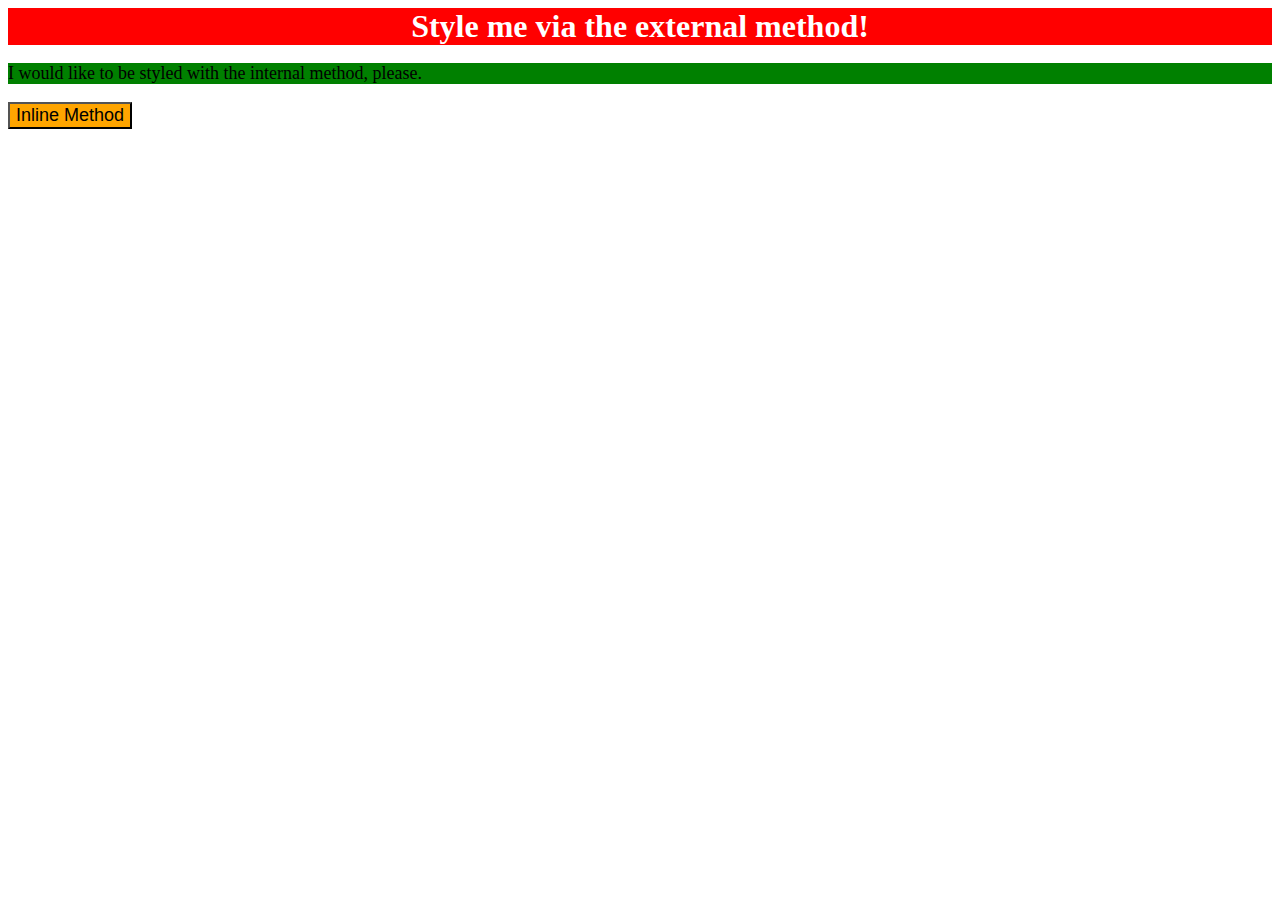
<file: foundations/intro-to-css/01-css-methods/index.html>
<!DOCTYPE html>
<html lang="en">
  <head>
    <meta charset="UTF-8" />
    <meta http-equiv="X-UA-Compatible" content="IE=edge" />
    <meta name="viewport" content="width=device-width, initial-scale=1.0" />
    <title>Methods for Adding CSS</title>
    <link rel="stylesheet" href="style.css" />
    <style>
      p {
        background-color: green;
        font-size: 18px;
      }
    </style>
  </head>
  <body>
    <div>Style me via the external method!</div>
    <p>I would like to be styled with the internal method, please.</p>
    <button style="background-color: orange; font-size: 18px">
      Inline Method
    </button>
  </body>
</html>
</file>
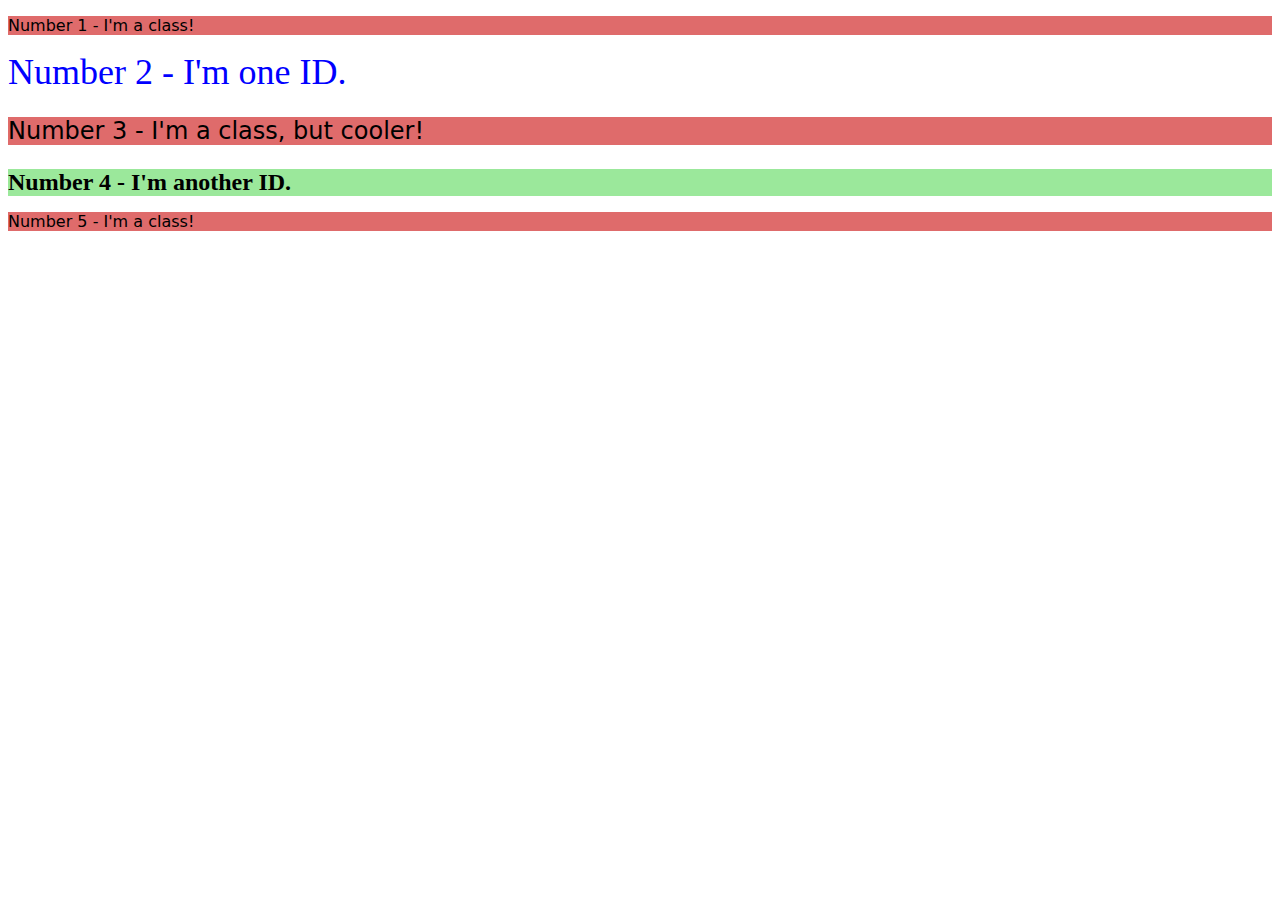
<file: foundations/intro-to-css/02-class-id-selectors/index.html>
<!DOCTYPE html>
<html lang="en">
  <head>
    <meta charset="UTF-8" />
    <meta http-equiv="X-UA-Compatible" content="IE=edge" />
    <meta name="viewport" content="width=device-width, initial-scale=1.0" />
    <title>Class and ID Selectors</title>
    <link rel="stylesheet" href="style.css" />
  </head>
  <body>
    <p class="oddNumbers">Number 1 - I'm a class!</p>
    <div id="secondElement">Number 2 - I'm one ID.</div>
    <p class="oddNumbers font-size-24">Number 3 - I'm a class, but cooler!</p>
    <div id="fourthElement">Number 4 - I'm another ID.</div>
    <p class="oddNumbers">Number 5 - I'm a class!</p>
  </body>
</html>
</file>
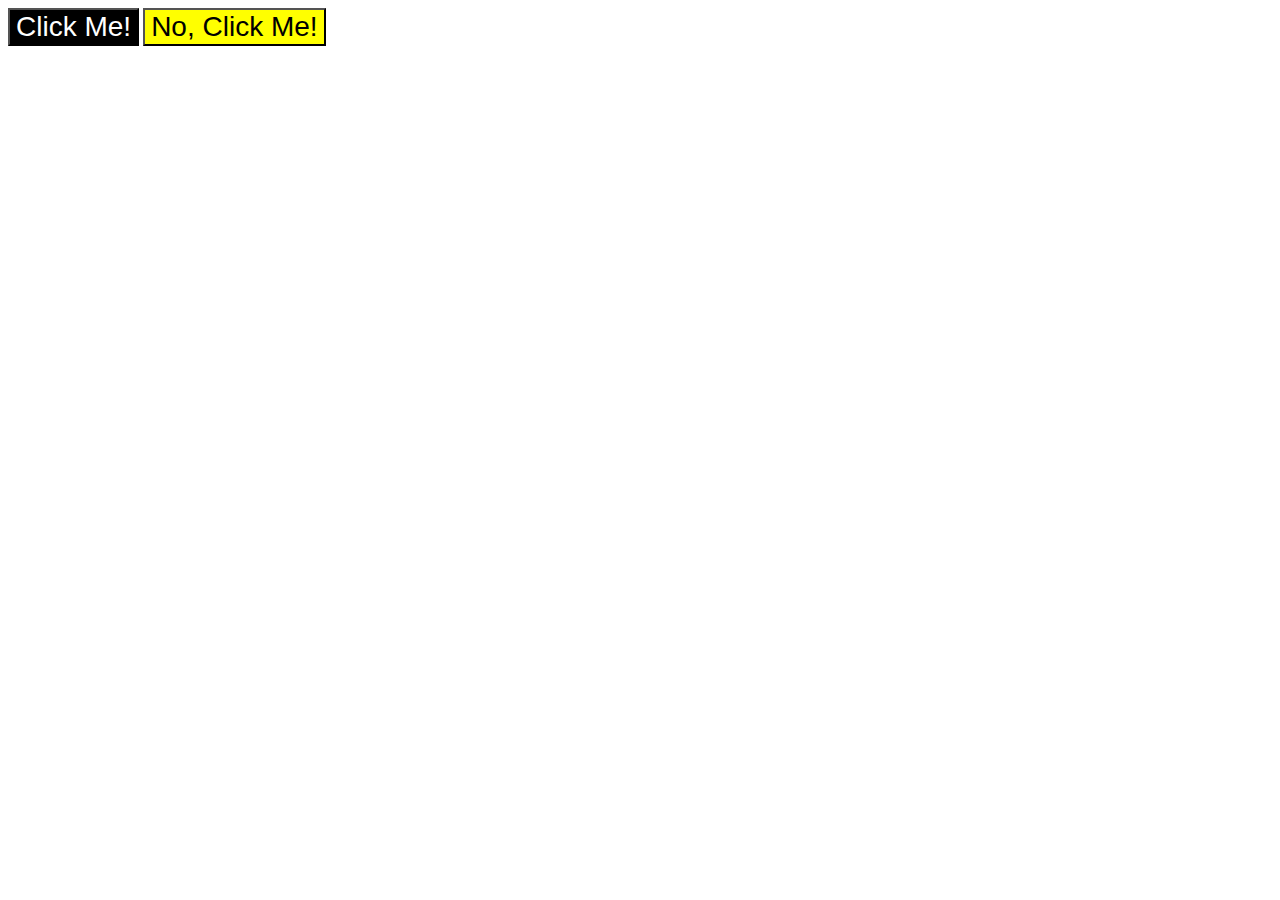
<file: foundations/intro-to-css/03-grouping-selectors/index.html>
<!DOCTYPE html>
<html lang="en">
  <head>
    <meta charset="UTF-8">
    <meta http-equiv="X-UA-Compatible" content="IE=edge">
    <meta name="viewport" content="width=device-width, initial-scale=1.0">
    <title>Grouping Selectors</title>
    <link rel="stylesheet" href="style.css">
  </head>
  <body>
    <button class="firstbutton">Click Me!</button>
    <button class="secondbutton">No, Click Me!</button>
  </body>
</html>
</file>
<file: foundations/intro-to-css/01-css-methods/style.css>
div {
    background-color:red;
    font-size:32px;
    color:white;
    text-align:center;
    font-weight: bold;
}
</file>
<file: foundations/intro-to-css/02-class-id-selectors/style.css>
.oddNumbers {
  background-color: rgb(223, 107, 107);
  font-family: Verdana, DejaVu Sans, sans-serif;
}

#secondElement {
  color: hsl(240, 100%, 50%);
  font-size: 36px;
}

#fourthElement {
  background-color: hsl(120, 63%, 76%);
  font-weight: bold;
  font-size: 24px;
}

.font-size-24 {
  font-size: 24px;
}
</file>
<file: foundations/intro-to-css/03-grouping-selectors/style.css>
.firstbutton {
    background-color:black;
    color:white;
}

.secondbutton {
    background-color:yellow;   
}

.firstbutton,
.secondbutton {
    font-size:28px;
    font-family:Helvetica, "Times New Roman", sans-serif;
}
</file>
